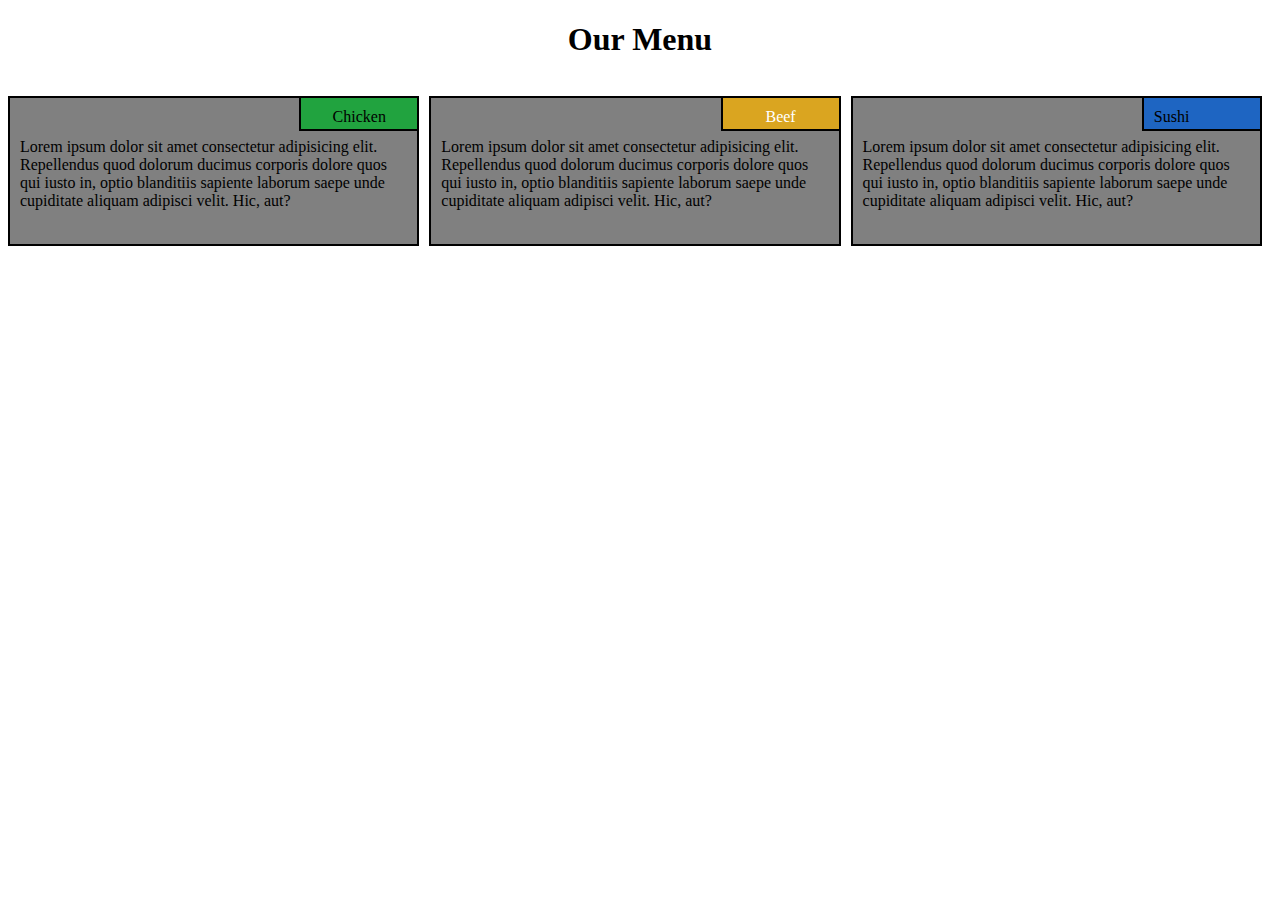
<file: index.html>
<!DOCTYPE html>
<html lang="en">
<head>
    <meta charset="UTF-8">
    <meta http-equiv="X-UA-Compatible" content="IE=edge">
    <meta name="viewport" content="width=device-width, initial-scale=1.0">
    <title>My Menu</title>
    <link rel="stylesheet" href="style.css">
</head>
<body>
    <div class="row">
        <h1>Our Menu</h1>
        <div class="col-lg-4 col-md-6 col-sm-12" id="container">
            <p class="chicken">Chicken</p>
            <p>Lorem ipsum dolor sit amet consectetur adipisicing elit. Repellendus quod dolorum ducimus corporis dolore
                quos qui iusto in, optio blanditiis
                sapiente laborum saepe unde cupiditate aliquam adipisci velit. Hic, aut?
            </p>
        </div>
 
        <div class="col-lg-4 col-md-6 col-sm-12" id="container">
            <p class="beef">Beef</p>
            <p>Lorem ipsum dolor sit amet consectetur adipisicing elit. Repellendus quod dolorum ducimus corporis dolore
                quos qui iusto in, optio blanditiis
                sapiente laborum saepe unde cupiditate aliquam adipisci velit. Hic, aut?
            </p>
        </div>

        <div class="col-lg-4 col-md-6 col-sm-12" id="container">
            <p class="sushi">Sushi</p>
            <p>Lorem ipsum dolor sit amet consectetur adipisicing elit. Repellendus quod dolorum ducimus corporis dolore
                quos qui iusto in, optio blanditiis
                sapiente laborum saepe unde cupiditate aliquam adipisci velit. Hic, aut?
            </p>
        </div>
    </div>
</body>
</html>
</file>
<file: style.css>
* {
    box-sizing: border-box;
    font-family: fantasy;
}
h1 {
    text-align: center;
}
p {
    background-color: gray;
    border: 2px solid black;
    height: 150px;
    margin-right: 10px;
    padding: 40px 10px 5px 10px;
    overflow: hidden;
}

#container{
    position: relative;
}

.chicken{
    background-color: rgb(33, 163, 63);
    text-align: center;
    position: absolute;
    text-align: center;
    top: 0;
    right: 0;
    height: 35px;
    width: 120px;
    padding: 10px;
}
.beef{
    background-color: goldenrod;
    text-align: center;
    color: white;
    position: absolute;
    top: 0;
    right: 0;
    height: 35px;
    width: 120px;
    padding: 10px;
}
.sushi{
    background-color: hsl(214, 73%, 44%);
    position: absolute;
    top: 0;
    right: 0;
    height: 35px;
    width: 120px;
    padding: 10px;
}   

.row {
    width: 100%;
}

/* Media Query */

    .col-lg-1,
    .col-lg-2,
    .col-lg-3,
    .col-lg-4,
    .col-lg-5,
    .col-lg-6,
    .col-lg-7,
    .col-lg-8,
    .col-lg-9,
    .col-lg-10,
    .col-lg-11,
    .col-lg-12{
        float:left;
    }
    .col-lg-1 {
    width: 8.33%;
}
    .col-lg-2 {
        width: 16.66%;
    }

    .col-lg-3 {
        width: 25%;
    }

    .col-lg-4 {
        width: 33.33%;
    }

    .col-lg-5 {
        width: 41.66%;
    }

    .col-lg-6 {
        width: 50%;
    }

    .col-lg-7 {
        width: 58.33%;
    }

    .col-lg-8 {
        width: 66.66%;
    }

    .col-lg-9 {
        width: 74.99%;
    }

    .col-lg-10 {
        width: 83.33%;
    }

    .col-lg-11 {
        width: 91.66%;
    }

    .col-lg-12 {
        width: 100%;
    }
}

/** Medium devices only **/
@media (min-width: 768px) and (max-width: 991px) {
    .col-md-1,
    .col-md-2,
    .col-md-3,
    .col-md-4,
    .col-md-5,
    .col-md-6,
    .col-md-7,
    .col-md-8,
    .col-md-9,
    .col-md-10,
    .col-md-11,
    .col-md-12 {
        float: left;
</file>
